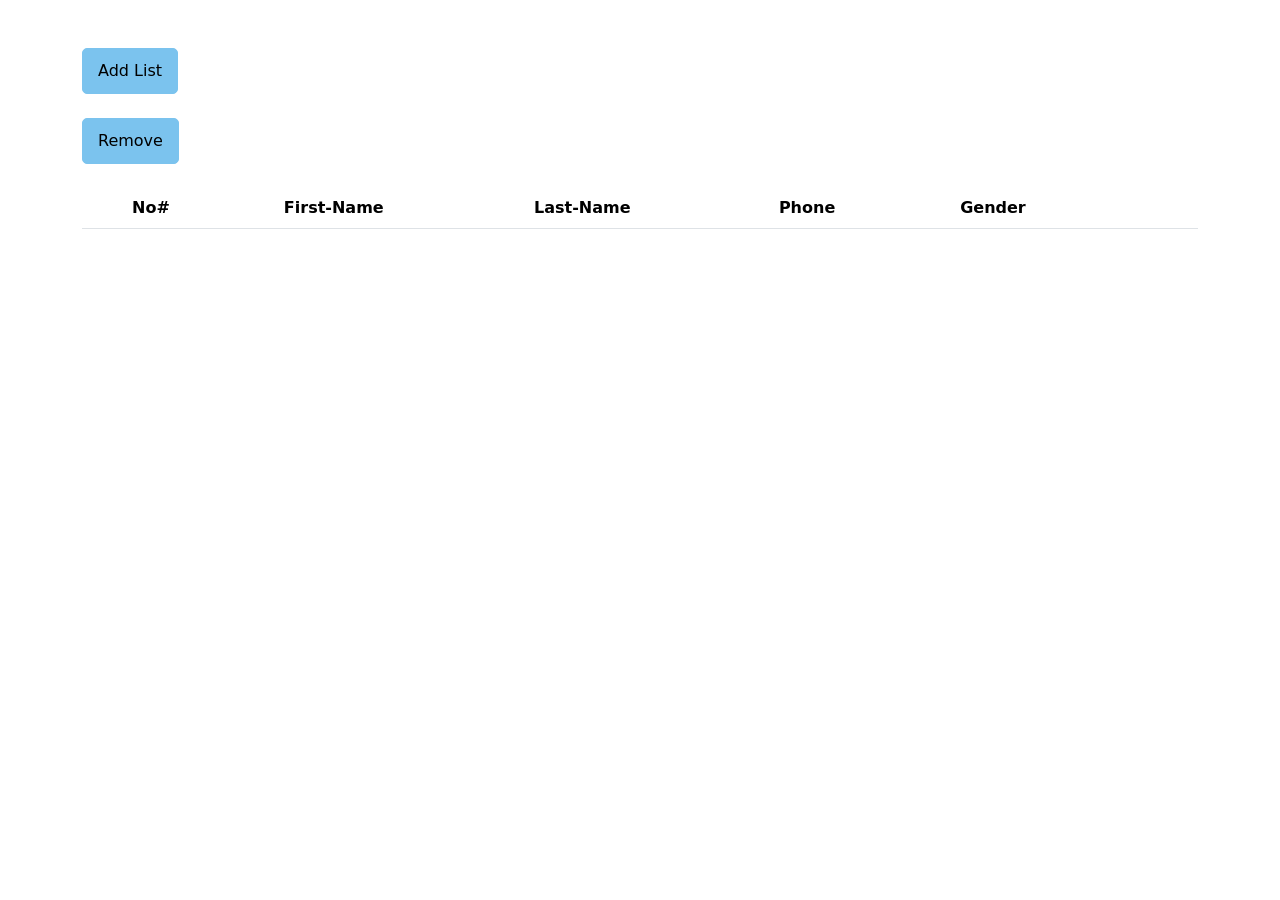
<file: index.html>
<!DOCTYPE html>
<html lang="en">

<head>
  <meta charset="UTF-8">
  <meta http-equiv="X-UA-Compatible" content="IE=edge">
  <meta name="viewport" content="width=device-width, initial-scale=1.0">
  <link rel="stylesheet" href="style.css">
 
  <link href="https://cdn.jsdelivr.net/npm/bootstrap@5.3.0-alpha1/dist/css/bootstrap.min.css" rel="stylesheet"
    integrity="sha384-GLhlTQ8iRABdZLl6O3oVMWSktQOp6b7In1Zl3/Jr59b6EGGoI1aFkw7cmDA6j6gD" crossorigin="anonymous">


  <title>To_DO_List</title>

</head>

<body>
  

  <!-- TO DO LIST ------------------------------------------------------------>
  <div class="container mt-5">

    <button class="add" onclick="openForm();">Add List</button>
    <br><br>
    <button class="remove" onclick="closeForm()" >Remove</button>

  </div><br>
  
  
  <div class="container">
    <table id="table" class="table">
      
        
        <tr>
          <td>No#</td>
          <td>First-Name</td>
          <td>Last-Name</td>
          <td>Phone</td>
          <td>Gender</td>
         <td id="">
   
        </td>
        </tr>
    
    
    </table>
  </div>
  <!-- form------------------------------- -->
<div class="form container text-center"id="form1" >
  <form id="form"name="main-form" action="" method="get" class="form-example mb-5">
    
      <label for="name">First-Name: </label>
      <input type="text" name="name" id="First-Name" required><br>
    
   
      <label for="name">Last-Name: </label>
      <input type="text" name="name" id="Last-Name" required><br>
    
    
      <label for="name">Enter  email: </label>
      <input type="email" name="email" id="email" required><br>
    
   
      
      <label for="name">Gender: </label>
      <input type="text" name="name" id="male" required><br>

        
      

   
    <div class="form-example">
      <input type="submit" value="Submit!" id="submit">
    </div>
  </form>

</div>
  <script src="js.js"></script>
  <script src="https://cdnjs.cloudflare.com/ajax/libs/jquery/3.6.3/jquery.min.js" 
    integrity="sha512-STof4xm1wgkfm7heWqFJVn58Hm3EtS31XFaagaa8VMReCXAkQnJZ+jEy8PCC/iT18dFy95WcExNHFTqLyp72eQ==" 
    crossorigin="anonymous" referrerpolicy="no-referrer"></script>
</body>

</html>
</file>
<file: style.css>
/* TO DO LIST ----------------------------------------------------------------*/
  
  .add{
    padding: 10px 15px;
    border-radius: 5px;
    background-color: #7bc3ee;
    border: 1px solid #7bc3ee;
    
  }
  .remove{
    padding: 10px 15px;
    border-radius: 5px;
    background-color: #7bc3ee;
    border: 1px solid #7bc3ee;
    
  }
  form.form-example {
    display: table;
}

div.form-example {
    display: table-row;
}

label,
input {
    display: table-cell;
    margin-bottom: 10px;
}

label {
    padding-right: 10px;
}
.form{
  background-color: #7bc3ee;
  margin: 5%;
  padding: 5%;
  display: flex;
  justify-content: center;
  font-size: 24px;
  transform: translateY(-25%);
  border-radius: 30px;
  display:none ;
  
}
.form-open{
  display: block ;
  padding-left: 300px !important;
  background-color: #7bc3ee;
}
.table{
  display:table;
}

#table td{
  padding-left: 50px;
  font-weight: 900;
}

.edit-delete{
  display: block;
}
</file>
<file: TO_DO_List.css>
/* TO DO LIST ----------------------------------------------------------------*/
  
  .add{
    padding: 10px 15px;
    border-radius: 5px;
    background-color: #7bc3ee;
    border: 1px solid #7bc3ee;
    
  }
  .remove{
    padding: 10px 15px;
    border-radius: 5px;
    background-color: #7bc3ee;
    border: 1px solid #7bc3ee;
    
  }
  form.form-example {
    display: table;
}

div.form-example {
    display: table-row;
}

label,
input {
    display: table-cell;
    margin-bottom: 10px;
}

label {
    padding-right: 10px;
}
.form{
  background-color: #7bc3ee;
  margin: 5%;
  padding: 5%;
  display: flex;
  justify-content: center;
  font-size: 24px;
  transform: translateY(-25%);
  border-radius: 30px;
  display:none ;
  
}
.form-open{
  display: block ;
  padding-left: 300px !important;
  background-color: #7bc3ee;
}
.table{
  display:table;
}

#table td{
  padding-left: 50px;
  font-weight: 900;
}

.edit-delete{
  display: block;
}
</file>
